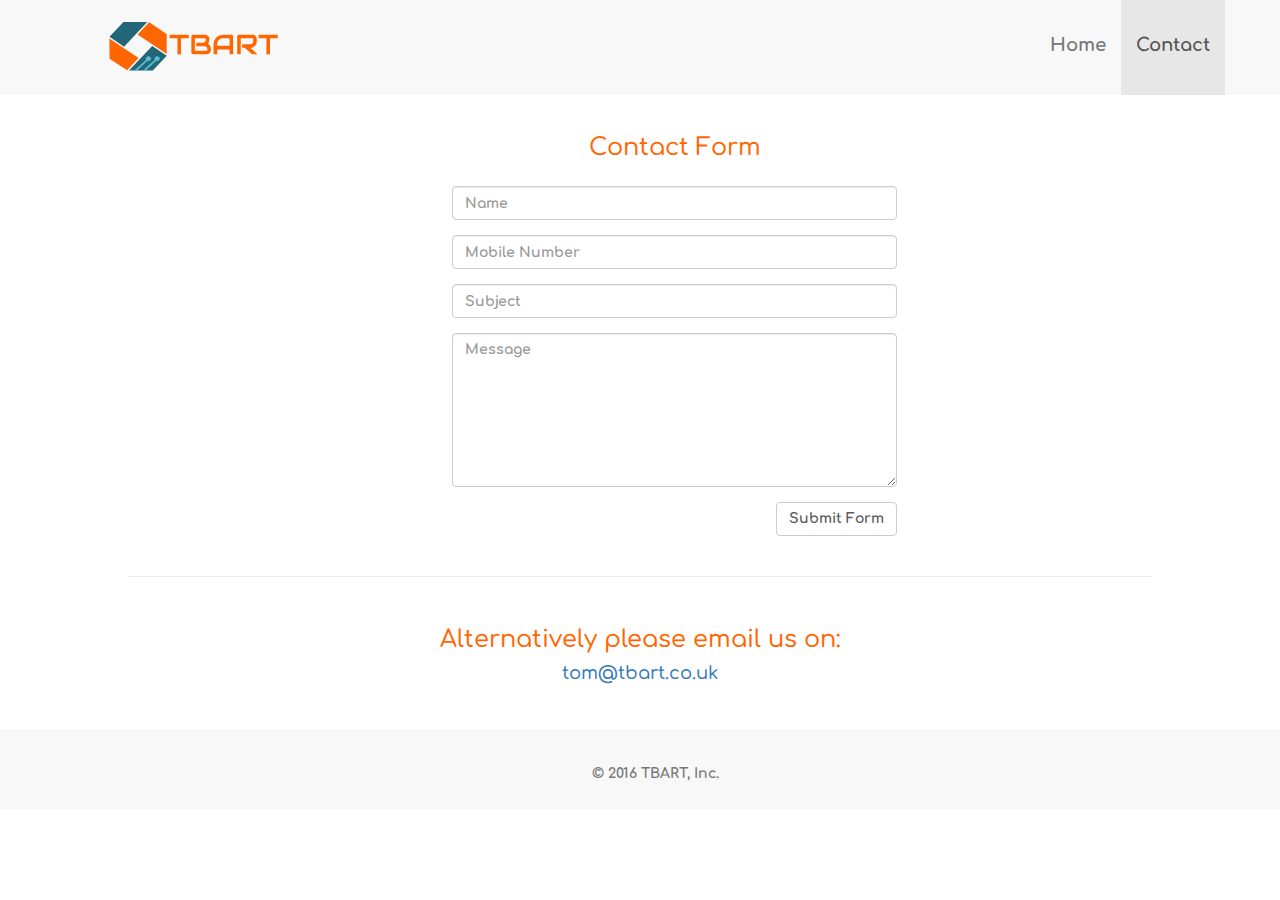
<file: contact.html>
<!DOCTYPE html>
<html>
<head>
	<meta charset="utf-8">
	<meta http-equiv="X-UA-Compatible" content="IE=edge">
	<meta name="viewport" content="width=device-width, initial-scale=1.0">
	<meta name="description" content="IT Services, IT Consultancy">
	<meta name="author" content="Tomasz Bartosiewicz">
	<!-- css -->
	<link href="css/bootstrap.min.css" rel="stylesheet" media="screen">
	<link href="css/tbart.css" rel="stylesheet">
	<link href="https://fonts.googleapis.com/css?family=Comfortaa" rel="stylesheet">



	<title>TBART Limited</title>
</head>
<body>

	<nav class="navbar-default navbar-static-top" role="navigation">
		<div class="container"> 
			<div class="navbar-header">
				<button type="button" class="navbar-toggle collapsed" data-toggle="collapse" data-target="#navigationbar">
					<span class="sr-only">Toggle navigation</span>
					<span class="icon-bar"></span>
					<span class="icon-bar"></span>
					<span class="icon-bar"></span>
				</button>
				<a class="navbar-brand" href="http://tbart.co.uk"><img src="images/tbartLogo.svg" alt="TBART Limited">
				</a>
			</div>
			<div id="navigationbar" class="navbar-collapse collapse">
				<ul class="nav navbar-nav navbar-right">
					<li ><a href="index.html">Home</a></li>
					<li  class="active"><a href="contact.html">Contact</a></li>
				</ul>
			</div>
		</div> 
	</nav>
</div>

<div class="container position">
	<div class="col-md-5">
		<div class="form-area">  
			<form role="form" method="POST" action="http://formspree.io/tom@tbart.co.uk">
				<br style="clear:both">
				<h3 style="margin-bottom: 25px; text-align: center;">Contact Form</h3>
				<div class="form-group">
					<input type="text" class="form-control" id="name" name="name" placeholder="Name" required>
				</div>
				<div class="form-group">
					<input type="text" class="form-control" id="mobile" name="mobile" placeholder="Mobile Number" required>
				</div>
				<div class="form-group">
					<input type="text" class="form-control" id="subject" name="subject" placeholder="Subject" required>
				</div>
				<div class="form-group">
					<textarea class="form-control" type="textarea" id="message" name="message" placeholder="Message" maxlength="140" rows="7"></textarea>           
				</div>
				<button type="submit" id="submit" class="btn btn-default btn-sub pull-right">Submit Form</button>
			</form>
		</div>
	</div>
</div>

<hr class="featurette-divider divider" style="max-width: 80%">

<div class="container" style="margin-bottom: 35px">
	<h3 class="text-center"> Alternatively please email us on:
		<h4 class="text-center"><a href="mailto:tom@tbart.co.uk">tom@tbart.co.uk</a></h4>
	</h3>
</div>

<footer>
	<nav class="navbar-default  navbar-static-bottom nav-footer" role="navigation">
		<div class="container text-center">
			<p class="navbar-text col-md-12 col-sm-12 col-xs-12">
				&copy; 2016 TBART, Inc.</p>
			</div>
		</nav>
	</footer>
	<script src="js/jquery-3.1.1.min.js"></script>
    <script src="js/bootstrap.min.js"></script>
</body>
</html>
</file>
<file: css/tbart.css>
.jumbotron {
  background-image: url("../images/banner.jpg");
  background-size: cover;
  min-height: 480px;
  margin-bottom: 45px;
}
.jumbotron h1{
  color: #fff;
  text-shadow: black 0.1em 0.1em 0.2em;
  font-weight: bold;
}
.jumbotron p{
  color: #fff;
}
.img-responsive {margin:0 auto;}
body {
  margin-bottom: 0;
  color: #FF6600;
  font-family: 'Comfortaa', cursive;
  font-weight: bold;
}
.navbar-fixed-top {
  min-height: 80px;
}
.nav a{
  font-weight: bold;
  font-size: 1.3em !important;
}
.nav >li >a {
  padding-top: 35px;
  padding-bottom: 40px;
}
.navbar-toggle {
  padding: 10px;
  margin: 25px 15px 25px 0;
}
.navbar-brand {
  padding: 0px;
}
.content {
  margin-bottom: 30px;
}
.navbar-brand>img {
  height: 350px;
  padding: 0px;
  width: auto;
}
.nav-footer {
  min-height: 80px;
  padding-top: 20px;
}
.description {
  color: #5a5a5a;
}
.center_div{
  margin: 0 auto;
  width:80% 
}
.position {
  margin-left: 33%;
}
.divider {
  margin-bottom: 30px;
  margin-top: 40px;
}
.btn-sub:hover, .btn-sub:focus, .btn-sub:active, .btn-sub.active, .open>.dropdown-toggle.btn-sub {
  color: #fff;
  background-color: #FF6600;
  border-color: #fff;
}
.btn-default {
  color: #5a5a5a;
  font-weight: bold;
}
</file>
